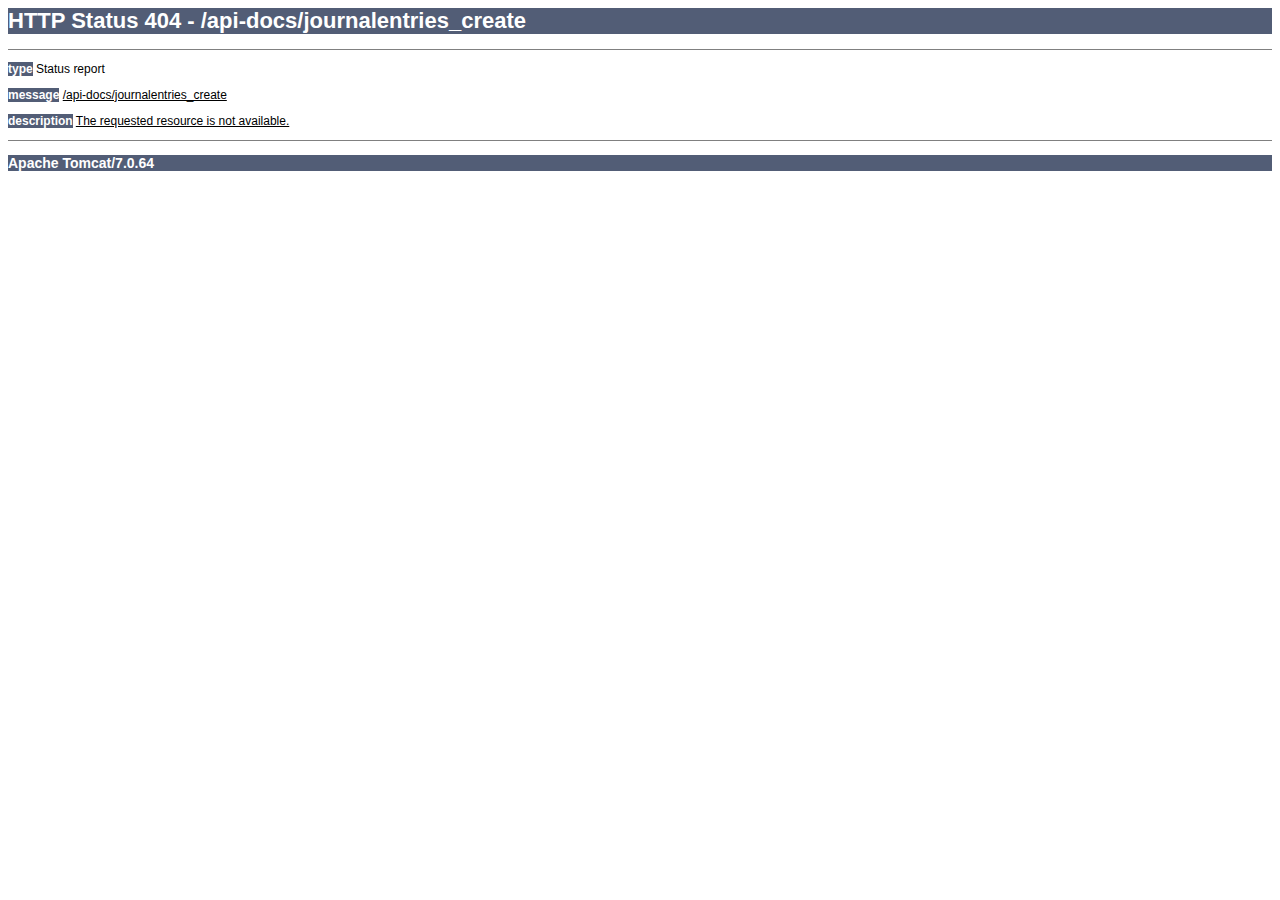
<file: journalentries_create.html>
<html><head><title>Apache Tomcat/7.0.64 - Error report</title><style><!--H1 {font-family:Tahoma,Arial,sans-serif;color:white;background-color:#525D76;font-size:22px;} H2 {font-family:Tahoma,Arial,sans-serif;color:white;background-color:#525D76;font-size:16px;} H3 {font-family:Tahoma,Arial,sans-serif;color:white;background-color:#525D76;font-size:14px;} BODY {font-family:Tahoma,Arial,sans-serif;color:black;background-color:white;} B {font-family:Tahoma,Arial,sans-serif;color:white;background-color:#525D76;} P {font-family:Tahoma,Arial,sans-serif;background:white;color:black;font-size:12px;}A {color : black;}A.name {color : black;}HR {color : #525D76;}--></style> </head><body><h1>HTTP Status 404 - /api-docs/journalentries_create</h1><HR size="1" noshade="noshade"><p><b>type</b> Status report</p><p><b>message</b> <u>/api-docs/journalentries_create</u></p><p><b>description</b> <u>The requested resource is not available.</u></p><HR size="1" noshade="noshade"><h3>Apache Tomcat/7.0.64</h3></body></html>
</file>
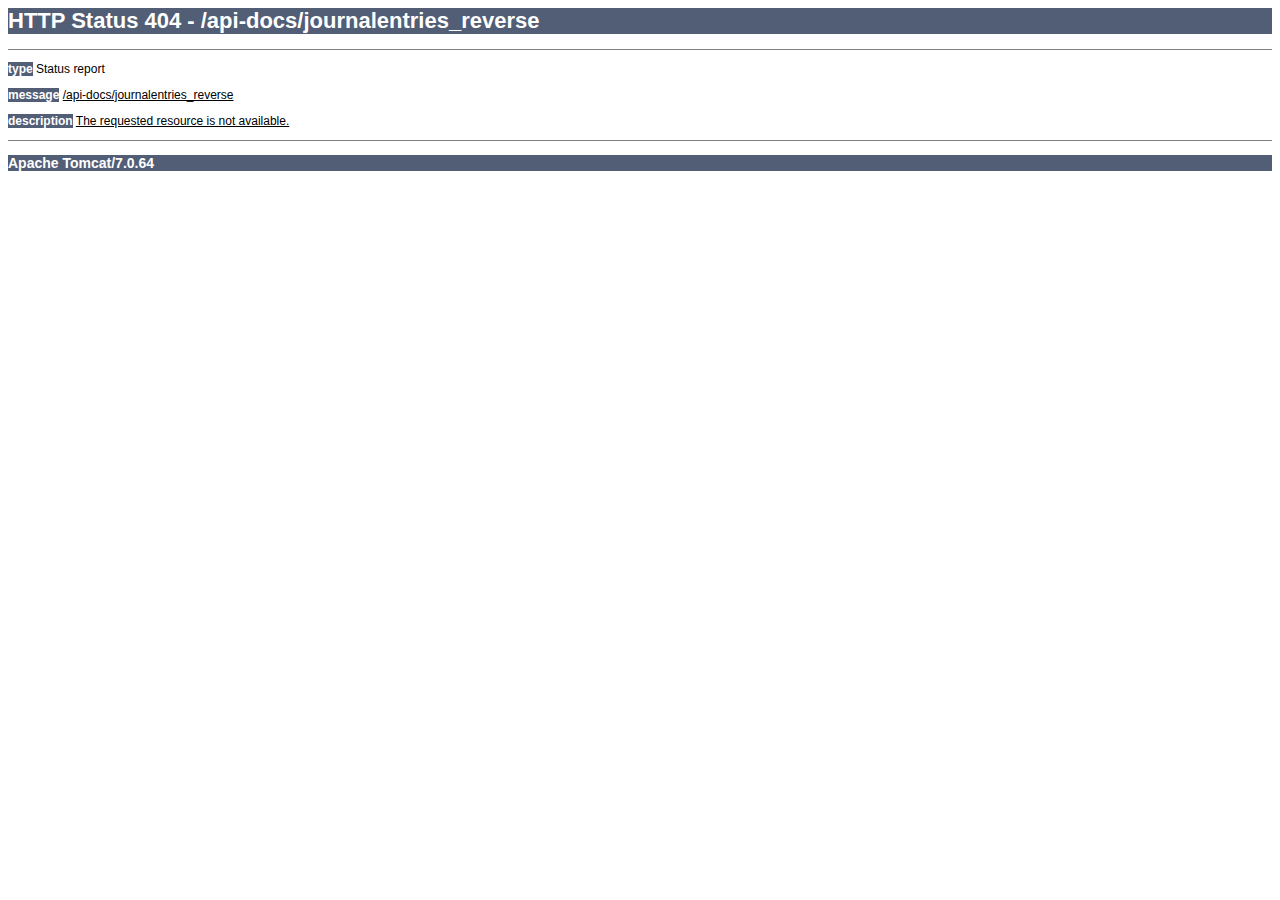
<file: journalentries_reverse.html>
<html><head><title>Apache Tomcat/7.0.64 - Error report</title><style><!--H1 {font-family:Tahoma,Arial,sans-serif;color:white;background-color:#525D76;font-size:22px;} H2 {font-family:Tahoma,Arial,sans-serif;color:white;background-color:#525D76;font-size:16px;} H3 {font-family:Tahoma,Arial,sans-serif;color:white;background-color:#525D76;font-size:14px;} BODY {font-family:Tahoma,Arial,sans-serif;color:black;background-color:white;} B {font-family:Tahoma,Arial,sans-serif;color:white;background-color:#525D76;} P {font-family:Tahoma,Arial,sans-serif;background:white;color:black;font-size:12px;}A {color : black;}A.name {color : black;}HR {color : #525D76;}--></style> </head><body><h1>HTTP Status 404 - /api-docs/journalentries_reverse</h1><HR size="1" noshade="noshade"><p><b>type</b> Status report</p><p><b>message</b> <u>/api-docs/journalentries_reverse</u></p><p><b>description</b> <u>The requested resource is not available.</u></p><HR size="1" noshade="noshade"><h3>Apache Tomcat/7.0.64</h3></body></html>
</file>
